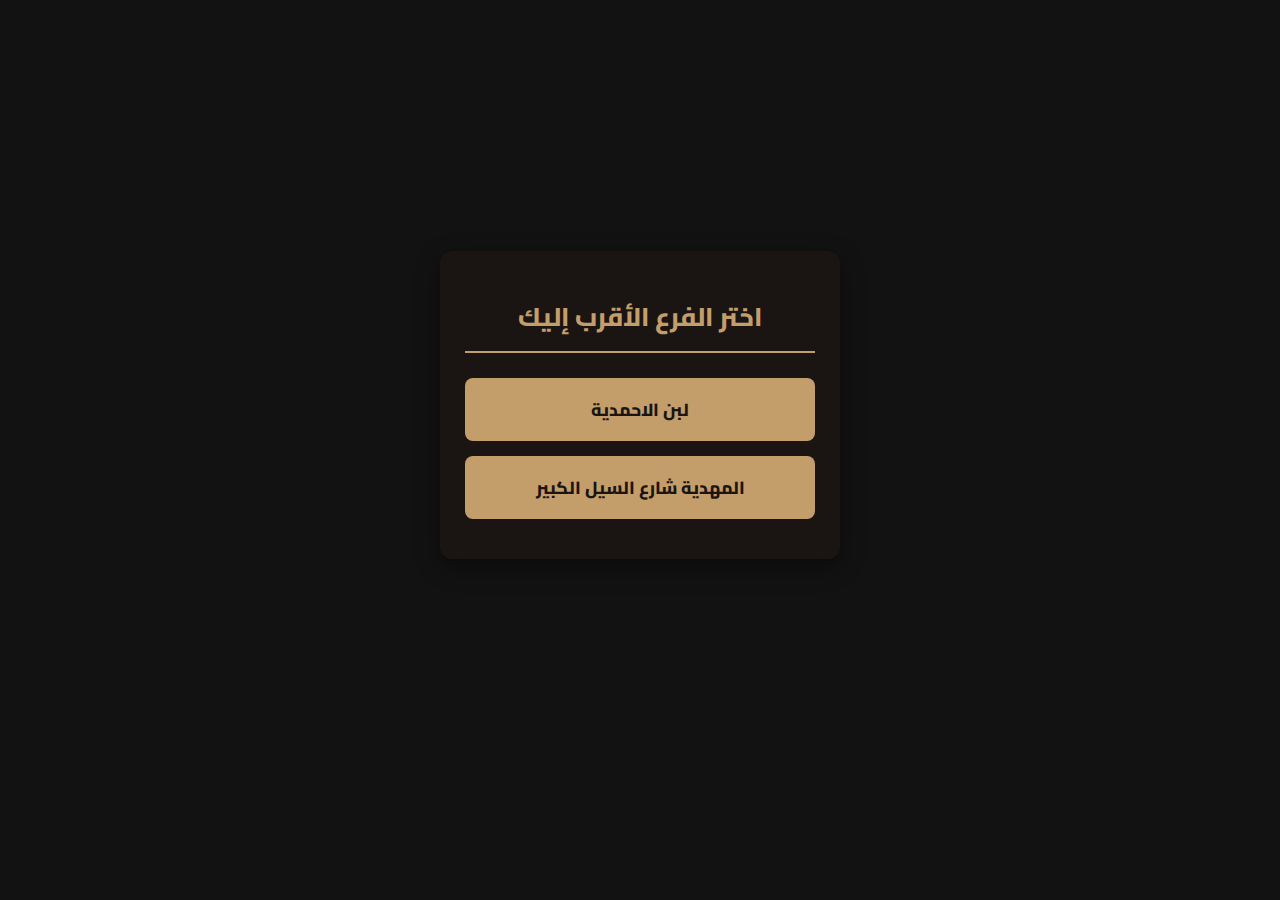
<file: index.html>
<!DOCTYPE html>
<html lang="ar" dir="rtl">
<head>
    <script src="https://cdn.onesignal.com/sdks/web/v16/OneSignalSDK.page.js" defer></script>
<script>
  window.OneSignalDeferred = window.OneSignalDeferred || [];
  OneSignalDeferred.push(async function(OneSignal) {
    await OneSignal.init({
      appId: "e0889409-9aa2-415e-a8e6-c562b17d2de9",
    });
  });
</script>
    <meta charset="utf-8" />
    <meta name="viewport" content="width=device-width,initial-scale=1" />
    <title>  شاورما خلطة البرنس - اختيار الفرع</title>
    <link href="https://fonts.googleapis.com/css2?family=Cairo:wght@400;700;800&display=swap" rel="stylesheet">
    <link rel="stylesheet" href="style.css">
    
    <link rel="manifest" href="manifest.json">
    <meta name="theme-color" content="#1A1512"> 
    
    <style>
        /* إضافة تنسيقات خاصة لمركزة المحتوى في صفحة اختيار الفرع */
        body {
            display: flex;
            justify-content: center;
            align-items: center;
            min-height: 100vh;
            padding-top: 0;
        }
        .branch-selection-container {
            max-width: 400px;
            width: 90%;
            padding: 25px;
            background: var(--card-bg-dark);
            border-radius: 12px;
            box-shadow: 0 8px 24px rgba(0, 0, 0, 0.4);
            text-align: center;
        }
        .branch-selection-container h1 {
            color: var(--gold);
            font-size: 1.6rem;
            margin-bottom: 25px;
            border-bottom: 2px solid var(--gold);
            padding-bottom: 10px;
            font-weight: 800;
        }
        .branch-link {
            display: block;
            background: var(--gold);
            color: var(--old-brown);
            text-decoration: none;
            padding: 15px 20px;
            margin-bottom: 15px;
            border-radius: 8px;
            font-weight: 800;
            font-size: 1.1rem;
            transition: background 0.2s, transform 0.1s;
        }
        .branch-link:hover {
            background: #a07c4c;
            transform: translateY(-2px);
        }
    </style>
</head>
<body>

<div class="branch-selection-container">
    <h1>اختر الفرع الأقرب إليك</h1>

    <a href="menu.html?branch=branch1" class="branch-link">
        لبن الاحمدية
    </a>
 
    <a href="menu.html?branch=branch3" class="branch-link">
    المهدية شارع السيل الكبير
    </a>
    
</div>

</body>
</html>
</file>
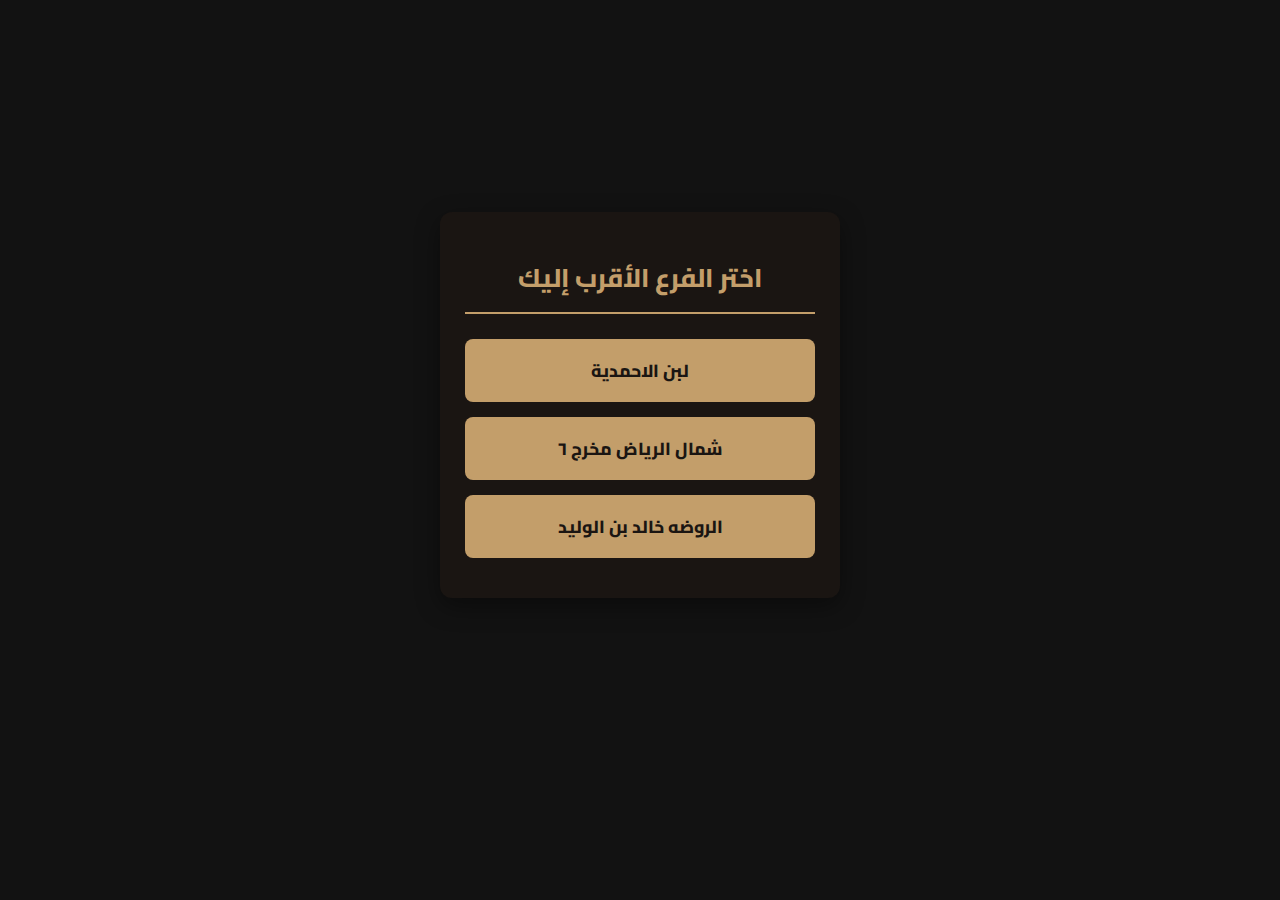
<file: branch_selector.html>
<!DOCTYPE html>
<html lang="ar" dir="rtl">
<head>
    <meta charset="utf-8" />
    <meta name="viewport" content="width=device-width,initial-scale=1" />
    <title>مطاعم ومطابخ سحايب ديرتي - اختيار الفرع</title>
    <link href="https://fonts.googleapis.com/css2?family=Cairo:wght@400;700;800&display=swap" rel="stylesheet">
    <link rel="stylesheet" href="style.css">
    
    <link rel="manifest" href="/Dirty55/manifest.json">
    <meta name="theme-color" content="#1A1512"> 
    
    <style>
        /* إضافة تنسيقات خاصة لمركزة المحتوى في صفحة اختيار الفرع */
        body {
            display: flex;
            justify-content: center;
            align-items: center;
            min-height: 100vh;
            padding-top: 0;
        }
        .branch-selection-container {
            max-width: 400px;
            width: 90%;
            padding: 25px;
            background: var(--card-bg-dark);
            border-radius: 12px;
            box-shadow: 0 8px 24px rgba(0, 0, 0, 0.4);
            text-align: center;
        }
        .branch-selection-container h1 {
            color: var(--gold);
            font-size: 1.6rem;
            margin-bottom: 25px;
            border-bottom: 2px solid var(--gold);
            padding-bottom: 10px;
            font-weight: 800;
        }
        .branch-link {
            display: block;
            background: var(--gold);
            color: var(--old-brown);
            text-decoration: none;
            padding: 15px 20px;
            margin-bottom: 15px;
            border-radius: 8px;
            font-weight: 800;
            font-size: 1.1rem;
            transition: background 0.2s, transform 0.1s;
        }
        .branch-link:hover {
            background: #a07c4c;
            transform: translateY(-2px);
        }
    </style>
</head>
<body>

<div class="branch-selection-container">
    <h1>اختر الفرع الأقرب إليك</h1>

    <a href="menu.html?branch=branch1" class="branch-link">
        لبن الاحمدية
    </a>
    
    <a href="menu.html?branch=branch2" class="branch-link">
        شمال الرياض مخرج ٦
    </a>
    
    <a href="menu.html?branch=branch3" class="branch-link">
        الروضه خالد بن الوليد
    </a>
    
</div>

</body>
</html>
</file>
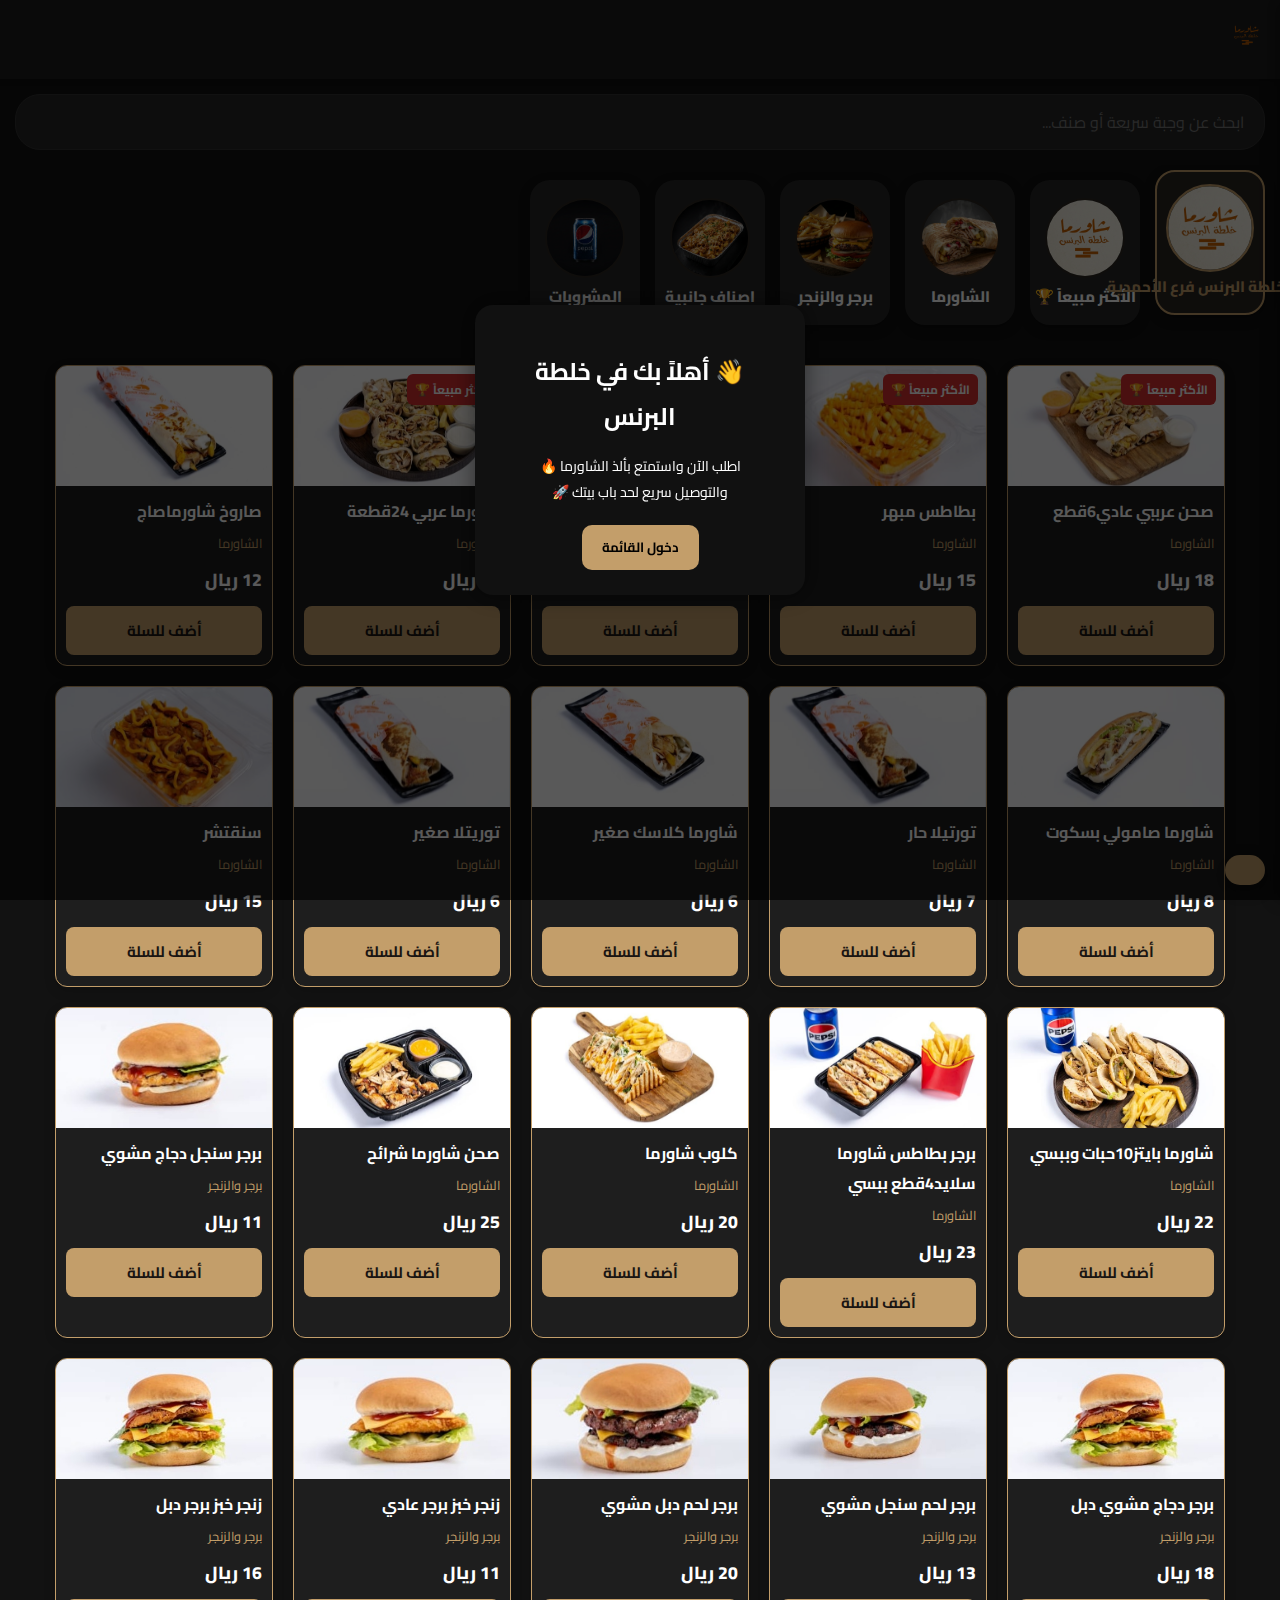
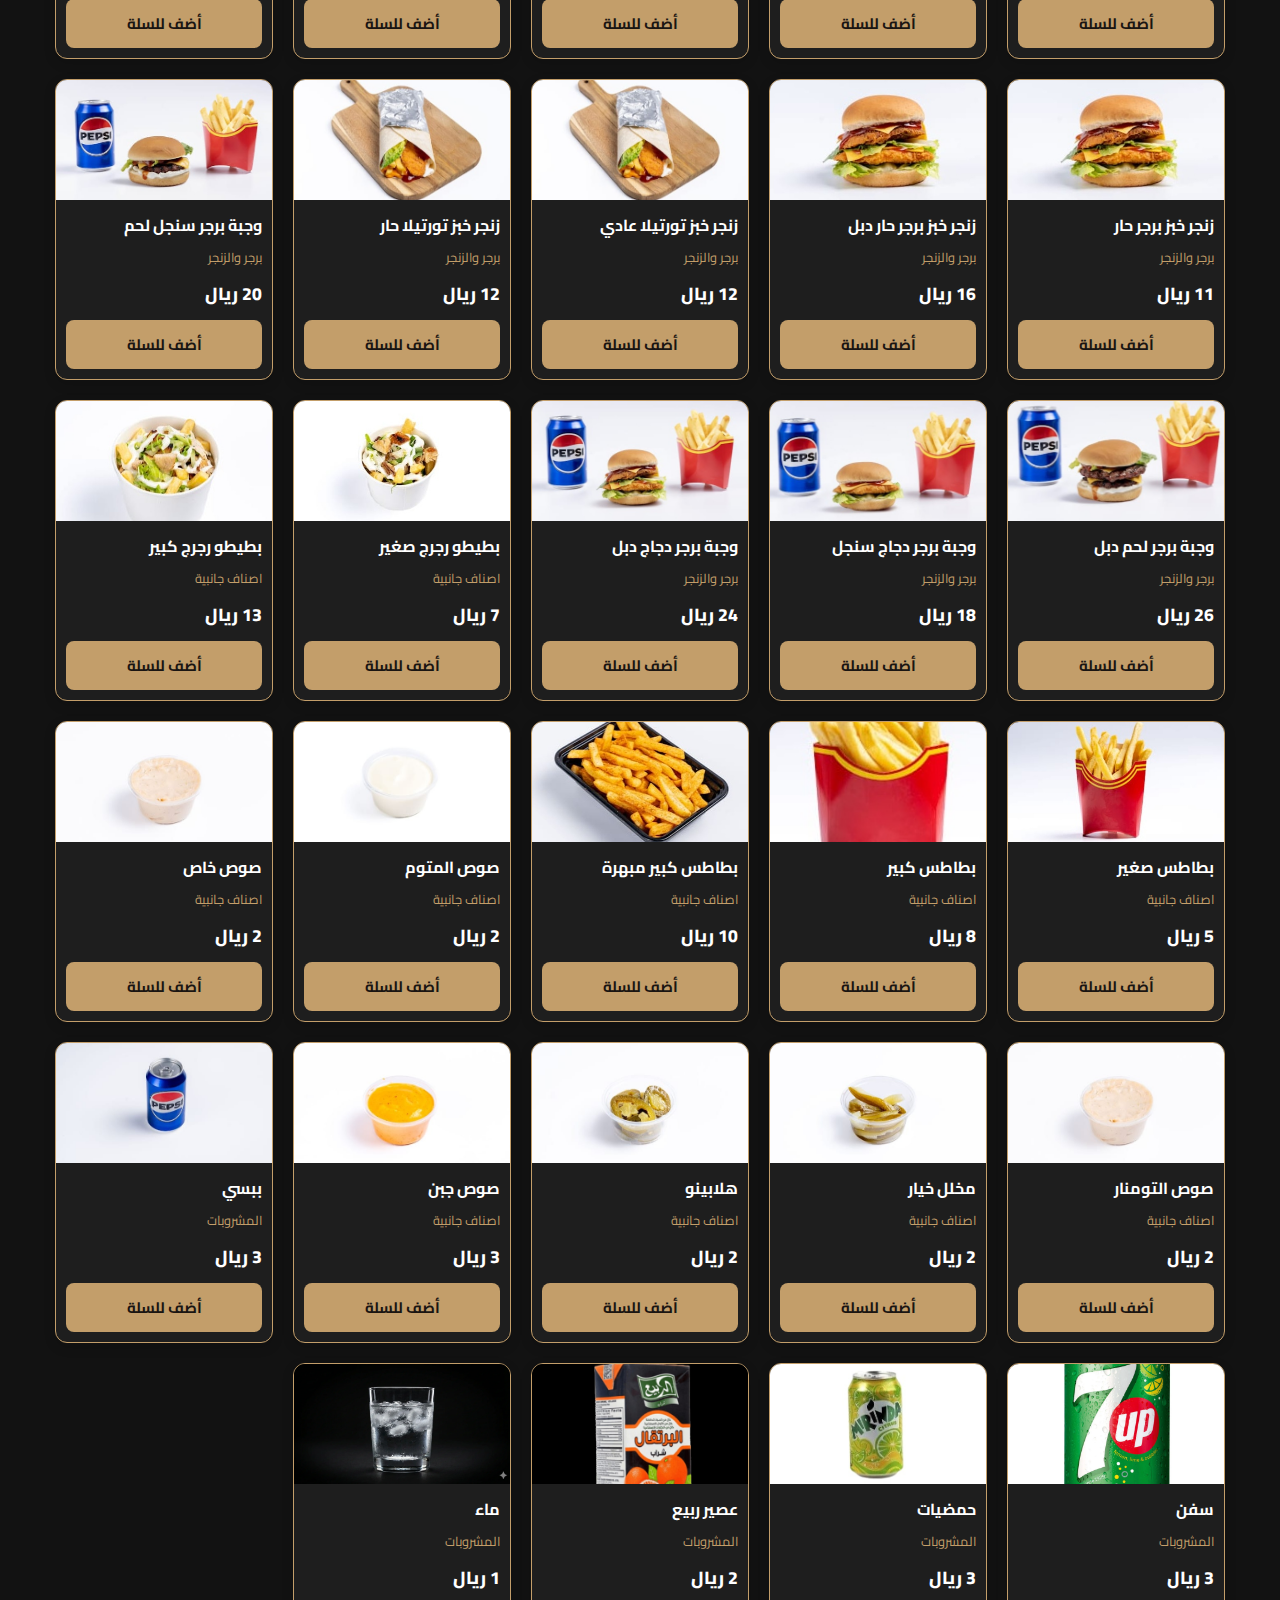
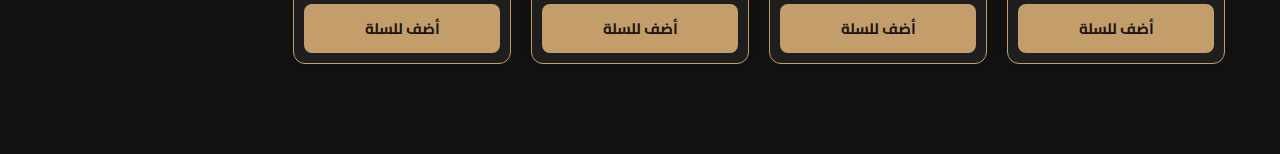
<file: menu.html>
<!DOCTYPE html>
<html lang="ar" dir="rtl">
<head>
<meta charset="utf-8" />
<meta name="viewport" content="width=device-width,initial-scale=1" />
<title>  شاورما خلطة البرنس  </title>
<link href="https://fonts.googleapis.com/css2?family=Cairo:wght@400;700&display=swap" rel="stylesheet">

<link rel="manifest" href="manifest.json">
<meta name="theme-color" content="#1A1512"> 

<link rel="stylesheet" href="style.css"> 

<style>
/* ====== تنسيق النافذة المنبثقة للإشعارات (جديد) ====== */

#notificationPrompt {
    /* إخفاء افتراضياً، وسيتم إظهارها عبر JavaScript */
    display: none; 
    position: fixed;
    top: 0;
    left: 0;
    width: 100%;
    height: 100%;
    background: rgba(0, 0, 0, 0.7);
    z-index: 1000;
    justify-content: center;
    align-items: center;
    padding: 20px;
    box-sizing: border-box;
}

.notification-content {
    background: var(--card-bg-dark);
    color: var(--light-text);
    padding: 30px;
    border-radius: 12px;
    max-width: 350px;
    width: 90%;
    text-align: center;
    box-shadow: 0 10px 30px rgba(0, 0, 0, 0.7);
    animation: fadeIn 0.3s ease-out;
    border: 1px solid var(--gold);
}

.notification-content h3 {
    color: var(--gold);
    margin-top: 0;
    font-size: 1.5rem;
    font-weight: 700;
}

.notification-content p {
    margin-bottom: 25px;
    line-height: 1.5;
}

.notification-content button {
    padding: 12px 20px;
    border: none;
    border-radius: 8px;
    font-weight: 700;
    cursor: pointer;
    margin: 5px;
    transition: background 0.2s;
    width: 100%; /* جعل الأزرار بعرض كامل للموبايل */
}

#allowNotifications {
    background-color: var(--gold);
    color: var(--old-brown);
}

#allowNotifications:hover {
    background-color: #a07c4c;
}

#denyNotifications {
    background-color: #333;
    color: var(--light-text);
}

#denyNotifications:hover {
    background-color: #555;
}

/* لكي لا تتضارب الأزرار في الهواتف الصغيرة */
@media (min-width: 480px) {
    .notification-content button {
        width: 45%; 
    }
}

@keyframes fadeIn {
    from { opacity: 0; transform: scale(0.9); }
    to { opacity: 1; transform: scale(1); }
}

</style>
</head>
<body>

<header>
  <button id="installAppBtn" style="display:none;">تثبيت التطبيق 📲</button>
 
<button id="iosHelpBtn" style="display:none;" class="ios-btn">
    طريقة التثبيت 🍏
</button>
 
  <div><img src="logo-bg7.png" alt="شعار المطعم" onerror="this.style.opacity=0.25; this.style.height='50px'"></div>
</header>

<input type="search" id="searchBar" placeholder="ابحث عن وجبة سريعة أو صنف..." aria-label="البحث في القائمة">

<div id="sections" aria-hidden="false"></div>
<main id="menuList" role="list"></main>

<div id="cartOverlay"></div>
<div id="cartDrawer" aria-hidden="true">
  <div class="cart-header">
    <div>سلة الطلبات</div>
    <button id="closeCartBtn" title="إغلاق">✖</button>
  </div>
  <div id="cartItems"></div>
  <div id="cartSuggestions"></div>
  <div class="delivery-options-container">
    <input type="radio" id="deliveryTypePickup" name="deliveryType" value="pickup" checked>
    <label for="deliveryTypePickup" class="delivery-option">
      <span>استلام</span>
    </label>

    <input type="radio" id="deliveryTypeDelivery" name="deliveryType" value="delivery">
    <label for="deliveryTypeDelivery" class="delivery-option">
      <span>
        توصيل
        <span class="cost">5 ريال</span> 
      </span>
    </label>
  </div>
    
  <div class="delivery-options-container" style="padding: 10px;">
        <button id="getLocationBtn" type="button" class="action-btn" style="background-color: #38761D; border: none; font-size: 0.9em; margin: 10px 0;">
            📍 تحديد موقع التوصيل الحالي
        </button>
        <p id="locationStatus" style="font-size: 0.8em; color: #fff; text-align: center; margin: 5px 0 0 0;"></p>
    </div>
    <div style="padding: 10px 20px; border-top: 1px solid var(--border-color); margin-top: 10px;">
        <label for="manualAddress" style="font-size: 0.9em; margin-bottom: 5px; display: block; color: var(--gold); font-weight: 700;">
            أو أدخل العنوان يدوياً هنا:
        </label>
        <textarea id="manualAddress" 
                  placeholder="اسم الشارع، الحي، رقم المنزل، ملاحظات التوصيل..." 
                  rows="2" 
                  style="width: 100%; padding: 8px; border-radius: 6px; border: 1px solid var(--border-color); background-color: var(--search-bg); color: var(--light-text); font-size: 1em;"></textarea>
    </div>
    <div class="cart-footer">
    <div id="totalBreakdown">
      </div>
    <div style="display:flex;gap:8px;">
      <button id="sendWhatsapp" class="primary-btn" style="flex:1;">إرسال عبر واتساب</button>
      <button id="clearCart" class="danger-btn" style="width:120px;">مسح السلة</button>
    </div>
  </div>
</div>

<!-- 🔥 Premium Cart Button -->
<button id="cartBtn" aria-label="عرض السلة">
  <svg viewBox="0 0 24 24" class="cart-icon">
    <path d="M7 4h-2l-1 2h2l3.6 7.59-1.35 2.44C7.52 16.37 8 17 8.7 17H19v-2H9.42c-.14 0-.25-.11-.25-.25l.03-.12L10.1 13h6.45c.75 0 1.41-.41 1.75-1.03l3.58-6.49A1 1 0 0 0 21 4H7z"/>
  </svg>
  <span id="cartCount">0</span>
</button>

<div id="optionModal">
  <div class="modal-content">
    <h3 id="modalTitle"></h3>
    <div id="modalOptions"></div>
    
    <textarea id="itemNote" placeholder="ملاحظات خاصة على هذا الصنف (مثل: بدون ملح، فلفل خفيف)..." rows="3"></textarea>
    
    <button id="modalConfirm" class="primary-btn">تأكيد</button>
  </div>
</div>

<div id="notificationPrompt">
    <div class="notification-content">
        <h3>هل تريد أن يصلك جديد عروضنا؟ 📢</h3>
        <p>قم بتفعيل الإشعارات لتكون أول من يعلم عند إضافة أطباق جديدة أو خصومات مميزة!</p>
        <button id="allowNotifications">نعم، أريد ذلك</button>
        <button id="denyNotifications">لا شكراً</button>
        
    </div>
</div>
<div id="iosInstallBanner" class="ios-install-banner">
  <h3 style="color: var(--gold); margin-top:0;">📱 تثبيت التطبيق على الآيفون</h3>
  
  <ul class="ios-steps">
    <li>1️⃣ اضغط على زر <strong>المشاركة</strong> <span class="ios-icon">⏏️</span> في الأسفل.</li>
    <li>2️⃣ انزل بالقائمة واختر <strong>"إضافة إلى الصفحة الرئيسية"</strong> <span class="ios-icon">➕</span>.</li>
    <li>3️⃣ اضغط <strong>"إضافة"</strong> في الزاوية العلوية.</li>
  </ul>

  <button onclick="closeIosBanner()">مفهوم 👍</button>
</div>
<script src="Script.js?v=3.1" defer></script>

</body>
</html>

</html>
</file>
<file: style.css>
/* ================================================= */
/* 🌙 1. الألوان والمتغيرات العامة (لدعم الوضع الداكن) */
/* ================================================= */
:root {
    /* الألوان الأساسية */
    --gold: #c39e6a;
    --old-brown: #1A1512;
    --light-text: #fff;
    --red: #D32F2F;

    /* ألوان الوضع الداكن */
    --body-bg: #121212; /* خلفية الصفحة */
    --header-bg: #1e1e1e; /* خلفية الشريط العلوي */
    --search-bg: #272727; /* خلفية شريط البحث */
    --card-bg: #1e1e1e; /* خلفية بطاقة المنتج */
    --card-bg-dark: #1A1512; /* خلفية البطاقة الأغمق (للسلة والإشعارات) */
    --section-card-bg: #272727; /* خلفية بطاقة القسم */
    --border-color: #333; /* لون الحدود */
}

* {
    box-sizing: border-box;
    font-family: 'Cairo', sans-serif;
    transition: all 0.2s ease-out; /* حركة سلسة للمتغيرات */
}

body {
    margin: 0;
    padding: 0;
    background-color: var(--body-bg);
    color: var(--light-text);
    padding-bottom: 90px; /* مسافة لزر السلة العائم */
    direction: rtl;
    text-align: right;
    font-size: 16px;
}

/* ================================================= */
/* 📱 2. الشريط العلوي والبحث (Header & Search) */
/* ================================================= */
header {
    background: var(--header-bg);
    padding: 10px 15px;
    display: flex;
    justify-content: space-between;
    align-items: center;
    box-shadow: 0 2px 5px rgba(0, 0, 0, 0.2);
    position: sticky;
    top: 0;
    z-index: 10;
}

header img {
    height: 50px;
}

#installAppBtn {
    background-color: var(--gold);
    color: var(--old-brown);
    padding: 8px 12px;
    border: none;
    border-radius: 6px;
    font-weight: 700;
    cursor: pointer;
    font-size: 0.9rem;
}

#searchBar {
    width: calc(100% - 30px);
    margin: 15px;
    padding: 12px 20px;
    border: 1px solid var(--border-color);
    border-radius: 25px;
    background-color: var(--search-bg);
    color: var(--light-text);
    font-size: 1rem;
    outline: none;
    transition: border-color 0.3s;
}

#searchBar:focus {
    border-color: var(--gold);
}

/* ================================================= */
/* 🧭 3. الأقسام (Sections) - التصميم النهائي الاحترافي */
/* ================================================= */

/* تعريف حركة النبض الذهبية */
@keyframes pulse-gold {
    0% {
        box-shadow: 0 0 0 0 rgba(195, 158, 106, 0.7);
    }
    70% {
        box-shadow: 0 0 0 10px rgba(195, 158, 106, 0);
    }
    100% {
        box-shadow: 0 0 0 0 rgba(195, 158, 106, 0);
    }
}
#sections {
    display: flex;
    overflow-x: auto;
    padding: 15px 15px;      /* تعديل بسيط للحشوة */
    gap: 15px;
    white-space: nowrap;
    -webkit-overflow-scrolling: touch;
    scroll-snap-type: x mandatory;
    margin-bottom: 20px;

    /* --- خصائص التثبيت الجديدة --- */
    position: sticky;        /* يجعل العنصر يلتصق عند التمرير */
    top: 70px;               /* يحدد المسافة من أعلى الشاشة */
    z-index: 9;              /* يضمن بقاء الشريط فوق المحتوى الآخر */
    background-color: var(--body-bg); /* لون الخلفية لتغطية ما يمر تحته */
    padding-bottom: 20px;    /* مسافة إضافية للجمالية */
}


#sections::-webkit-scrollbar {
    display: none;
}

.sec-card {
    flex: 0 0 auto;
    width: 110px; /* العرض الجديد المكبر */
    height: 145px; /* الارتفاع الجديد */
    border-radius: 20px;
    background-color: var(--section-card-bg);
    display: flex;
    flex-direction: column;
    align-items: center;
    justify-content: center;
    padding: 10px;
    text-align: center;
    cursor: pointer;
    box-shadow: 0 4px 12px rgba(0, 0, 0, 0.3);
    border: 2px solid transparent;
    transition: all 0.3s cubic-bezier(0.4, 0, 0.2, 1);
    scroll-snap-align: start;
}

.sec-card img {
    width: 80px;  /* تكبير الصورة */
    height: 80px; /* تكبير الصورة */
    object-fit: cover;
    border-radius: 50%; /* شكل دائري عصري */
    margin-bottom: 10px;
    background: #1a1a1a;
    border: 2px solid rgba(195, 158, 106, 0.1);
}

.sec-card .sec-name {
    font-family: 'Cairo', sans-serif;
    font-size: 0.95rem; /* تكبير الخط */
    font-weight: 800; /* خط عريض */
    color: var(--light-text);
    line-height: 1.2;
    transition: color 0.3s ease;
}

/* ✨ تأثير القسم النشط (Active) */
.sec-card.active {
    border-color: var(--gold);
    background-color: #2a2522;
    transform: translateY(-10px); /* رفع البطاقة للأعلى */
    animation: pulse-gold 2s infinite; /* تأثير النبض */
}

.sec-card.active .sec-name {
    color: var(--gold); /* تحويل النص للذهبي */
}

.sec-card.active img {
    border-color: var(--gold);
    transform: scale(1.1); /* تكبير الصورة قليلاً */
}


/* ================================================= */
/* 🍽️ 4. بطاقات الوجبات (Menu Cards) */
/* ================================================= */
#menuList {
    display: grid;
    grid-template-columns: 1fr; /* عمود واحد فقط بعرض الشاشة */
    gap: 15px;
    padding: 0 15px;
}

@media (min-width: 600px) {
    #menuList {
        grid-template-columns: repeat(auto-fill, minmax(200px, 1fr));
        gap: 20px;
        max-width: 1200px;
        margin: 0 auto;
    }
}
.card {
    background-color: var(--card-bg);
    border-radius: 12px;
    overflow: hidden;
    box-shadow: 0 4px 12px rgba(0, 0, 0, 0.15);
    display: flex;
    flex-direction: column;
    position: relative;
    padding-bottom: 10px;

    /* 👇 انسخ هذا السطر وأضفه هنا 👇 */
    border: 1px solid var(--gold); 
}

.card img {
    width: 100%;
    height: 120px;
    object-fit: cover;
    display: block;
    margin-bottom: 10px;
}

.card h3 {
    margin: 0 10px 5px;
    font-size: 1rem;
    font-weight: 700;
    color: var(--light-text);
}

.card p {
    margin: 0 10px 8px;
    font-size: 0.8rem;
    color: var(--gold); /* لون القسم بلون مميز */
}

.card .price {
    margin: 0 10px 10px;
    font-size: 1.1rem;
    font-weight: 800;
    color: var(--light-text);
    display: flex;
    align-items: center;
    gap: 5px;
}

.card .add-btn {
    background-color: var(--gold);
    color: var(--old-brown);
    padding: 10px;
    border: none;
    border-radius: 8px;
    margin: 0 10px;
    font-weight: 700;
    cursor: pointer;
    transition: background-color 0.2s;
    font-size: 0.95rem;
}

.card .add-btn:hover {
    background-color: #a07c4c;
}

.card .add-btn:disabled {
    background-color: #555;
    color: #bbb;
    cursor: not-allowed;
}

.unavailable-card {
    opacity: 0.6;
}

/* 🏆 شارة الأكثر مبيعاً */
.best-seller-badge {
    position: absolute;
    top: 8px;
    right: 8px;
    background: var(--red);
    color: var(--light-text);
    padding: 4px 8px;
    border-radius: 6px;
    font-size: 0.75rem;
    font-weight: 700;
    z-index: 5;
}

/* 🏷️ عرض الخصم */
.old-price {
    font-size: 0.9rem;
    color: #aaa;
    text-decoration: line-through;
}
.discount-price {
    color: var(--red);
    font-size: 1.1rem;
}
.discount-card {
    border: 2px solid var(--red);
}


/* ================================================= */
/* 🛒 5. زر السلة العائم (Cart Button) */
/* ================================================= */
#cartBtn {
    position: fixed;
    bottom: 15px;
    right: 15px;
    background-color: var(--gold);
    color: var(--old-brown);
    border: none;
    border-radius: 50px;
    padding: 15px 20px;
    font-size: 1.2rem;
    font-weight: 700;
    cursor: pointer;
    box-shadow: 0 5px 15px rgba(0, 0, 0, 0.4);
    z-index: 20;
    display: flex;
    align-items: center;
    gap: 8px;
}

#cartCount {
    background-color: var(--red);
    color: var(--light-text);
    border-radius: 50%;
    padding: 2px 8px;
    font-size: 0.9rem;
    min-width: 25px;
    text-align: center;
    line-height: 1.5;
}

.flash-cart-btn {
    animation: flash 0.4s;
}

@keyframes flash {
    0%, 100% {
        transform: scale(1);
    }
    50% {
        transform: scale(1.1);
        background-color: var(--red);
        color: var(--light-text);
    }
}


/* ================================================= */
/* 🚀 6. تأثير سقوط الصورة (Fly-to-Cart Effect) */
/* ================================================= */
.flying-img {
    position: fixed;
    /* تم التعديل: رفع الـ z-index لضمان الظهور فوق جميع النوافذ المنبثقة */
    z-index: 10000; 
    /* تم التعديل: تصغير الحجم وجعلها دائرية للمظهر الانسيابي */
    width: 60px; 
    height: 60px;
    border-radius: 50%;
    object-fit: cover;
    pointer-events: none; /* لا تتفاعل مع الفأرة */
    /* تم التعديل: تغيير منحنى الحركة (Cubic-Bezier) لتأثير أكثر حيوية */
    transition: all 0.7s cubic-bezier(0.6, -0.28, 0.735, 0.045); 
    opacity: 1;
}


/* ================================================= */
/* 📦 7. درج السلة (Cart Drawer) - النسخة المدمجة والمضغوطة جداً */
/* ================================================= */
#cartOverlay {
    position: fixed;
    top: 0;
    left: 0;
    width: 100%;
    height: 100%;
    background: rgba(0, 0, 0, 0.7);
    z-index: 25;
    display: none;
    opacity: 0;
    transition: opacity 0.3s;
}

#cartOverlay.show {
    display: block;
    opacity: 1;
}

#cartDrawer {
    position: fixed;
    top: 0;
    right: 0;
    width: 100%;
    max-width: 400px; 
    height: 100%;
    /* ✨ تطبيق تأثير الزجاج المصنفر */
    background-color: rgba(10, 10, 10, 0.9); 
    backdrop-filter: blur(8px);
    -webkit-backdrop-filter: blur(8px);
    border-left: 1px solid rgba(255, 255, 255, 0.1); 
    z-index: 30;
    box-shadow: -4px 0 15px rgba(0, 0, 0, 0.3);
    transform: translateX(100%); 
    transition: transform 0.3s ease-out;
    display: flex;
    flex-direction: column; /* ترتيب العناصر عمودياً */
}

#cartDrawer.open {
    transform: translateX(0);
}

/* 🔥 تم التعديل: تصغير الهيدر لتقليل الارتفاع */
.cart-header {
    display: flex;
    justify-content: space-between;
    align-items: center;
    padding: 5px 15px; /* حشوة صغيرة جداً */
    font-size: 1.1rem; /* خط أصغر قليلاً */
    font-weight: 700;
    color: var(--gold);
    border-bottom: 1px solid var(--border-color);
    flex-shrink: 0; /* منع الرأس من الانكماش */
    min-height: 45px; /* ارتفاع ثابت وصغير */
}

#closeCartBtn {
    background: none;
    border: none;
    color: var(--light-text);
    font-size: 1.3rem; /* تصغير أيقونة الإغلاق */
    cursor: pointer;
    padding: 0 5px;
}

/* 🔥 تحسين: منطقة المنتجات هي التي تتمدد ولها شريط تمرير */
#cartItems {
    flex-grow: 1; /* التمدد لملء المساحة المتاحة */
    overflow-y: auto; /* السماح بالتمرير العمودي */
    padding: 5px 15px; /* هوامش صغيرة */
    min-height: 80px; /* ضمان وجود مساحة للمنتجات */
}

/* 🔥 تحسين: ضغط صف المنتج */
.cart-row {
    display: flex;
    justify-content: space-between;
    align-items: center;
    padding: 6px 0; /* تقليل المسافة العلوية والسفلية */
    border-bottom: 1px dashed rgba(255, 255, 255, 0.1);
}

.cart-row:last-child {
    border-bottom: none;
}

.cart-row .controls {
    display: flex;
    align-items: center;
    gap: 4px;
}

/* 🔥 تحسين: تصغير أزرار الكمية والحذف */
.cart-row .controls button {
    background: var(--search-bg);
    color: var(--light-text);
    border: none;
    padding: 2px 8px; /* أزرار صغيرة جداً */
    border-radius: 4px;
    cursor: pointer;
    font-weight: 700;
    font-size: 0.85rem; 
    height: 24px;
}

.item-note-display {
    font-size: 0.75rem;
    color: #999;
    margin-top: 2px;
    padding-right: 15px;
}

/* ================================================= */
/* 🛒 تنسيق اقتراحات السلة (المصغر جداً Compact Mode) */
/* ================================================= */
#cartSuggestions {
    display: none; /* يظهر عبر الجافاسكربت */
    overflow-x: auto;
    white-space: nowrap;
    gap: 6px;
    padding: 5px 8px; /* هوامش مضغوطة */
    background: rgba(255, 255, 255, 0.03); 
    border-bottom: 1px solid var(--border-color);
    -webkit-overflow-scrolling: touch; 
    flex-shrink: 0; /* منع الانكماش */
}

#cartSuggestions::-webkit-scrollbar {
    display: none;
}

.cart-suggestion-item {
    display: inline-block;
    width: 70px; /* عرض صغير جداً */
    background: var(--search-bg);
    border-radius: 6px;
    padding: 3px;
    margin-left: 4px;
    text-align: center;
    vertical-align: top;
    border: 1px solid var(--border-color);
}

.cart-suggestion-item img {
    width: 100%;
    height: 35px; /* صورة قصيرة */
    object-fit: cover;
    border-radius: 4px;
    margin-bottom: 2px;
}

.cart-suggestion-item h4 {
    font-size: 0.65rem; /* خط دقيق */
    color: var(--light-text);
    margin: 0 0 2px;
    white-space: nowrap;
    overflow: hidden;
    text-overflow: ellipsis; /* إضافة ... للنصوص الطويلة */
}

.cart-suggestion-item .price {
    font-size: 0.7rem;
    color: var(--gold);
    font-weight: bold;
    display: block;
    margin-bottom: 2px;
}

.cart-suggestion-item button {
    background: var(--gold);
    color: var(--old-brown);
    border: none;
    border-radius: 3px;
    padding: 1px 0;
    font-size: 0.65rem;
    font-weight: bold;
    cursor: pointer;
    width: 100%;
    line-height: 1.2;
}


/* ✨ تنسيقات بطاقات التوصيل والاستلام (المضغوطة) */

.delivery-options-container {
    background-color: transparent !important; 
    display: flex;
    justify-content: space-between;
    padding: 5px 15px; /* 🔥 تقليل الحواف */
    border-top: 1px solid var(--border-color);
    border-bottom: 1px solid var(--border-color);
    gap: 6px; /* 🔥 تقليل الفجوة */
    flex-shrink: 0; /* منع الانكماش */
}

.delivery-options-container input[type="radio"] {
    display: none; 
}

/* تنسيق بطاقة الخيار */
.delivery-option {
    flex: 1;
    display: flex;
    flex-direction: column; 
    align-items: center;
    padding: 6px 4px; /* 🔥 حشوة صغيرة */
    border-radius: 6px;
    border: 2px solid var(--border-color);
    background-color: var(--search-bg);
    cursor: pointer;
    transition: all 0.2s;
}

.delivery-options-container input[type="radio"]:checked + .delivery-option {
    border-color: var(--gold); 
    background-color: #2e2925; 
    box-shadow: 0 0 8px rgba(195, 158, 106, 0.3);
}

.delivery-option span {
    font-weight: 700;
    font-size: 0.85rem; /* 🔥 خط أصغر */
    color: var(--light-text);
}
.delivery-option .cost {
    font-weight: 700;
    color: var(--red); 
    margin-top: 2px; 
    font-size: 0.8rem;
}

/* منطقة العنوان اليدوي وزر الموقع - مضغوطة جداً */

/* تنسيق الحاوية المحيطة بالعنوان في HTML */
div[style*="border-top"] {
    padding: 5px 15px !important;
    margin-top: 0 !important; /* إزالة المسافة العلوية */
    border-top: none !important; /* إزالة الخط الفاصل لتوفير المساحة */
    background: rgba(255,255,255,0.03); /* تمييز خفيف */
    flex-shrink: 0;
}

/* تصغير زر تحديد الموقع */
#getLocationBtn {
    background-color: #38761D; 
    border: none; 
    font-size: 0.8rem !important; 
    margin: 5px 0 !important;
    padding: 6px !important;
    width: 100%;
    border-radius: 6px;
    cursor: pointer;
    color: white;
}

/* تصغير عنوان "أو أدخل العنوان يدوياً" */
div[style*="border-top"] label {
    font-size: 0.75rem !important;
    margin-bottom: 2px !important;
    display: block;
    color: var(--gold);
    font-weight: 700;
}

/* تصغير خانة النص */
#manualAddress {
    width: 100%; 
    padding: 5px 8px; 
    border-radius: 6px; 
    border: 1px solid var(--border-color); 
    background-color: var(--search-bg); 
    color: var(--light-text); 
    font-size: 0.85rem;
    height: 35px; /* ارتفاع سطر واحد فقط */
    min-height: 35px;
    resize: none;
}


/* الفوتر (زر الإرسال) */
.cart-footer {
    padding: 10px 15px; /* هوامش أقل */
    background-color: var(--header-bg);
    box-shadow: 0 -2px 10px rgba(0, 0, 0, 0.3);
    flex-shrink: 0; /* منع الانكماش، يبقى ظاهراً */
}

.total-line {
    display: flex;
    justify-content: space-between;
    margin-bottom: 5px;
    font-size: 0.85rem;
}

.final-total-line {
    font-size: 1.1rem;
    font-weight: 800;
    color: var(--gold);
    margin-top: 5px;
    padding-top: 5px;
    border-top: 1px solid var(--border-color);
}

.primary-btn {
    background-color: var(--gold);
    color: var(--old-brown);
    padding: 10px 12px;
    border: none;
    border-radius: 8px;
    font-weight: 700;
    cursor: pointer;
    transition: background 0.2s;
}

.danger-btn {
    background-color: var(--red);
    color: var(--light-text);
    padding: 10px 12px;
    border: none;
    border-radius: 8px;
    font-weight: 700;
    cursor: pointer;
    transition: background 0.2s;
}


/* ================================================= */
/* ⚙️ 8. النافذة المنبثقة للخيارات (Options Modal) */
/* ================================================= */
#optionModal {
    position: fixed;
    top: 0;
    left: 0;
    width: 100%;
    height: 100%;
    background: rgba(0, 0, 0, 0.8);
    z-index: 50;
    display: none; 
    justify-content: center;
    align-items: center;
    padding: 20px;
}

.modal-content {
    background: var(--card-bg-dark);
    padding: 25px;
    border-radius: 12px;
    max-width: 400px;
    width: 100%;
    box-shadow: 0 10px 30px rgba(0, 0, 0, 0.7);
    transform: scale(0.95);
    animation: modalPop 0.3s forwards;
}

@keyframes modalPop {
    to { transform: scale(1); }
}

#modalTitle {
    color: var(--gold);
    margin-top: 0;
    font-size: 1.5rem;
    border-bottom: 1px solid var(--border-color);
    padding-bottom: 10px;
    margin-bottom: 15px;
}

#modalOptions {
    display: flex;
    flex-wrap: wrap;
    gap: 8px;
    margin-bottom: 15px;
}

.opt-btn {
    background-color: var(--gold);
    color: var(--old-brown);
    padding: 8px 12px;
    border: none;
    border-radius: 6px;
    font-weight: 700;
    cursor: pointer;
    transition: background 0.2s;
    font-size: 0.9rem;
    margin: 4px; 
}

#itemNote {
    width: 100%;
    padding: 10px;
    border: 1px solid var(--border-color);
    border-radius: 8px;
    background-color: var(--search-bg);
    color: var(--light-text);
    resize: vertical;
    margin-bottom: 15px;
    font-size: 1rem;
}

#modalConfirm {
    width: 100%;
    padding: 12px;
}


/* ================================================= */
/* 💀 10. تأثير هيكل التحميل (Skeleton Loading) */
/* ================================================= */
.skeleton-card {
    background-color: var(--search-bg);
    border-radius: 12px;
    height: 120px; 
    width: 100%;
    margin-bottom: 20px;
    background: linear-gradient(to right, #222 8%, #333 18%, #222 33%);
    background-size: 800px 104px;
    position: relative;
    animation: loading-pulse 1.5s infinite linear;
}

@keyframes loading-pulse {
    0% {
        background-position: -468px 0;
    }
    100% {
        background-position: 468px 0;
    }
}
/* ================================================= */
/* 🍏 11. زر الآيفون وقائمة التعليمات (التصميم الجديد) */
/* ================================================= */

/* 1. تنسيق الزر الذهبي في الأعلى (الكبسولة) */
.ios-btn {
    background: rgba(195, 158, 106, 0.1); /* خلفية شفافة ذهبية */
    border: 1px solid var(--gold);
    color: var(--gold);
    padding: 6px 14px;
    border-radius: 50px; /* حواف دائرية بالكامل */
    font-size: 0.85rem;
    font-weight: 700;
    cursor: pointer;
    margin-right: 10px;
    display: none; /* مخفي افتراضياً، يظهر بالجافاسكربت */
    align-items: center;
    gap: 6px;
    transition: all 0.3s ease;
}

.ios-btn:hover {
    background: var(--gold);
    color: #000;
    transform: translateY(-2px); /* حركة طفيفة عند التمرير */
}

/* 2. القائمة المنزلقة من الأسفل (Sheet) */
.ios-install-banner {
    display: none; /* مخفي افتراضياً */
    position: fixed;
    bottom: 0;
    left: 0;
    width: 100%; /* عرض كامل */
    background: #1A1512; /* لون داكن مطابق للهوية */
    border-top: 2px solid var(--gold); /* خط ذهبي في الأعلى */
    border-radius: 20px 20px 0 0; /* تدوير الزوايا العلوية فقط */
    padding: 30px 20px 40px;
    box-shadow: 0 -10px 40px rgba(0, 0, 0, 0.8);
    z-index: 10001; /* فوق كل العناصر */
    text-align: center;
    
    /* حركة الانزلاق من الأسفل */
    animation: slideUpIOS 0.5s cubic-bezier(0.19, 1, 0.22, 1);
}

@keyframes slideUpIOS {
    from { transform: translateY(100%); opacity: 0; }
    to { transform: translateY(0); opacity: 1; }
}

/* تنسيق قائمة الخطوات */
.ios-steps {
    list-style: none;
    padding: 0;
    margin: 0 auto 25px;
    display: inline-block;
    text-align: right;
    max-width: 300px;
    width: 100%;
}

.ios-steps li {
    margin-bottom: 12px;
    font-size: 0.95rem;
    color: #eee;
    display: flex;
    align-items: center;
    gap: 10px;
}

.ios-icon {
    font-size: 1.3rem;
    background: rgba(255,255,255,0.1);
    padding: 5px;
    border-radius: 8px;
    vertical-align: middle;
}

/* زر "مفهوم" لإغلاق القائمة */
.ios-install-banner button {
    background: var(--gold);
    color: #000;
    border: none;
    padding: 12px 40px;
    border-radius: 12px;
    font-weight: 800;
    font-size: 1rem;
    cursor: pointer;
    width: 100%;
    max-width: 300px;
    transition: background 0.2s;
}

.ios-install-banner button:hover {
    background: #a07c4c;
}
@keyframes fadeInScale {
    from {
        opacity: 0;
        transform: scale(0.8);
    }
    to {
        opacity: 1;
        transform: scale(1);
    }
}
</file>
